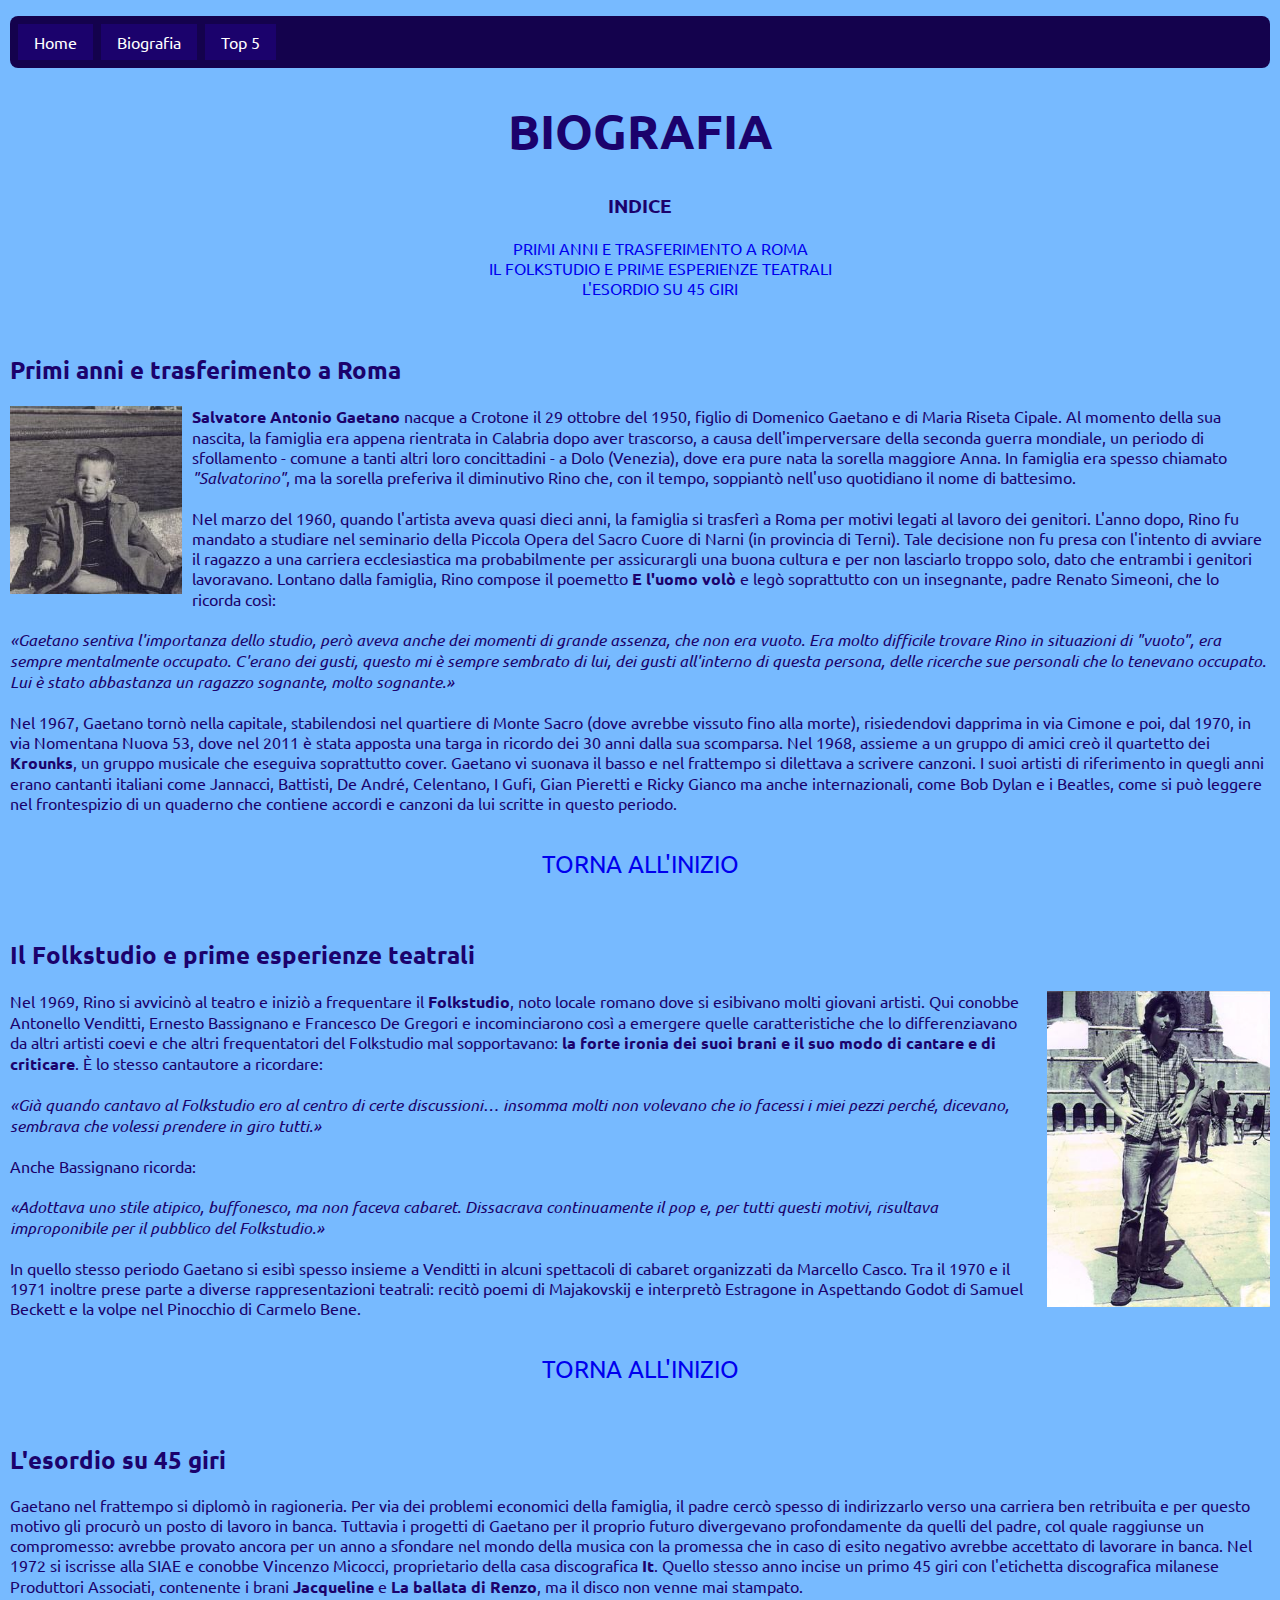
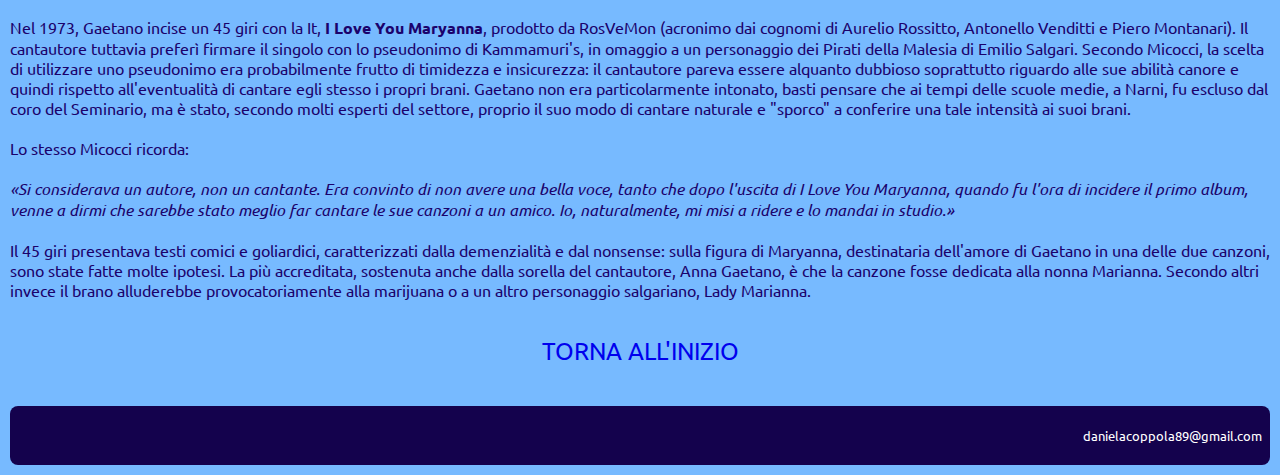
<file: Biografia/Biografia.html>
<!DOCTYPE html>
<html lang="en">
<head>
    <meta charset="UTF-8">
    <meta name="viewport" content="width=device-width, initial-scale=1">
    <title>Biografia</title>
    <link href="biografia.css" rel="stylesheet" type="text/css">
    <link href="../commonSettings.css" rel="stylesheet" type="text/css">
</head>
<body>
<header>
    <nav>
        <ul class="navbar">
            <li><a href="../index.html">Home</a></li>
            <li><a href="#">Biografia</a></li>
            <li><a href="../Top5/Top5.html">Top 5</a></li>
        </ul>
    </nav>
</header>
<h1><a id="inizio">Biografia</a></h1>
<h3>Indice</h3>
<ul class="indice">
    <li><a href="#p1">Primi anni e trasferimento a Roma</a></li>
    <li><a href="#p2">Il Folkstudio e prime esperienze teatrali</a></li>
    <li><a href="#p3">L'esordio su 45 giri</a></li>
</ul>
<br>
<h2 id="p1">Primi anni e trasferimento a Roma</h2>
<div>
    <img class="alignleft" src="../media/R.jfif">
    <p>
        <strong>Salvatore Antonio Gaetano</strong> nacque a Crotone il 29 ottobre del 1950, figlio di Domenico Gaetano e di Maria Riseta Cipale. Al momento della sua nascita, la famiglia era appena rientrata in Calabria dopo aver trascorso, a causa dell'imperversare della seconda guerra mondiale, un periodo di sfollamento - comune a tanti altri loro concittadini - a Dolo (Venezia), dove era pure nata la sorella maggiore Anna. In famiglia era spesso chiamato <em>"Salvatorino"</em>, ma la sorella preferiva il diminutivo Rino che, con il tempo, soppiantò nell'uso quotidiano il nome di battesimo.
        <br>
        <br>
        Nel marzo del 1960, quando l'artista aveva quasi dieci anni, la famiglia si trasferì a Roma per motivi legati al lavoro dei genitori. L'anno dopo, Rino fu mandato a studiare nel seminario della Piccola Opera del Sacro Cuore di Narni (in provincia di Terni). Tale decisione non fu presa con l'intento di avviare il ragazzo a una carriera ecclesiastica ma probabilmente per assicurargli una buona cultura e per non lasciarlo troppo solo, dato che entrambi i genitori lavoravano. Lontano dalla famiglia, Rino compose il poemetto <strong>E l'uomo volò</strong> e legò soprattutto con un insegnante, padre Renato Simeoni, che lo ricorda così:
        <br>
        <br>
        <cite>«Gaetano sentiva l'importanza dello studio, però aveva anche dei momenti di grande assenza, che non era vuoto. Era molto difficile trovare Rino in situazioni di "vuoto", era sempre mentalmente occupato. C'erano dei gusti, questo mi è sempre sembrato di lui, dei gusti all'interno di questa persona, delle ricerche sue personali che lo tenevano occupato. Lui è stato abbastanza un ragazzo sognante, molto sognante.»</cite>
        <br>
        <br>
        Nel 1967, Gaetano tornò nella capitale, stabilendosi nel quartiere di Monte Sacro (dove avrebbe vissuto fino alla morte), risiedendovi dapprima in via Cimone e poi, dal 1970, in via Nomentana Nuova 53, dove nel 2011 è stata apposta una targa in ricordo dei 30 anni dalla sua scomparsa. Nel 1968, assieme a un gruppo di amici creò il quartetto dei <strong>Krounks</strong>, un gruppo musicale che eseguiva soprattutto cover. Gaetano vi suonava il basso e nel frattempo si dilettava a scrivere canzoni. I suoi artisti di riferimento in quegli anni erano cantanti italiani come Jannacci, Battisti, De André, Celentano, I Gufi, Gian Pieretti e Ricky Gianco ma anche internazionali, come Bob Dylan e i Beatles, come si può leggere nel frontespizio di un quaderno che contiene accordi e canzoni da lui scritte in questo periodo.
    </p>
</div>
<br>
<a class="linkInizio" href="#inizio">TORNA ALL'INIZIO</a>
<br>
<br>
<h2 id="p2">Il Folkstudio e prime esperienze teatrali</h2>
<div>
    <img class="alignright" src="../media/Rino_Gaetano5.jpg" width="223" height="316">
    <p>
        Nel 1969, Rino si avvicinò al teatro e iniziò a frequentare il <strong>Folkstudio</strong>, noto locale romano dove si esibivano molti giovani artisti. Qui conobbe Antonello Venditti, Ernesto Bassignano e Francesco De Gregori e incominciarono così a emergere quelle caratteristiche che lo differenziavano da altri artisti coevi e che altri frequentatori del Folkstudio mal sopportavano: <strong>la forte ironia dei suoi brani e il suo modo di cantare e di criticare</strong>. È lo stesso cantautore a ricordare:
        <br>
        <br>
        <cite>«Già quando cantavo al Folkstudio ero al centro di certe discussioni… insomma molti non volevano che io facessi i miei pezzi perché, dicevano, sembrava che volessi prendere in giro tutti.»</cite>
        <br>
        <br>
        Anche Bassignano ricorda:
        <br>
        <br>
        <cite>«Adottava uno stile atipico, buffonesco, ma non faceva cabaret. Dissacrava continuamente il pop e, per tutti questi motivi, risultava improponibile per il pubblico del Folkstudio.»</cite>
        <br>
        <br>
        In quello stesso periodo Gaetano si esibì spesso insieme a Venditti in alcuni spettacoli di cabaret organizzati da Marcello Casco. Tra il 1970 e il 1971 inoltre prese parte a diverse rappresentazioni teatrali: recitò poemi di Majakovskij e interpretò Estragone in Aspettando Godot di Samuel Beckett e la volpe nel Pinocchio di Carmelo Bene.
    </p>
</div>
<br>
    <a class="linkInizio" href="#inizio">TORNA ALL'INIZIO</a>
    <br>
    <br>
    <h2 id="p3">L'esordio su 45 giri</h2>
    <div>
        <p>
            Gaetano nel frattempo si diplomò in ragioneria. Per via dei problemi economici della famiglia, il padre cercò spesso di indirizzarlo verso una carriera ben retribuita e per questo motivo gli procurò un posto di lavoro in banca. Tuttavia i progetti di Gaetano per il proprio futuro divergevano profondamente da quelli del padre, col quale raggiunse un compromesso: avrebbe provato ancora per un anno a sfondare nel mondo della musica con la promessa che in caso di esito negativo avrebbe accettato di lavorare in banca. Nel 1972 si iscrisse alla SIAE e conobbe Vincenzo Micocci, proprietario della casa discografica <strong>It</strong>. Quello stesso anno incise un primo 45 giri con l'etichetta discografica milanese Produttori Associati, contenente i brani <strong>Jacqueline</strong> e <strong>La ballata di Renzo</strong>, ma il disco non venne mai stampato.
            <br>
            <br>
            Nel 1973, Gaetano incise un 45 giri con la It, <strong>I Love You Maryanna</strong>, prodotto da RosVeMon (acronimo dai cognomi di Aurelio Rossitto, Antonello Venditti e Piero Montanari). Il cantautore tuttavia preferì firmare il singolo con lo pseudonimo di Kammamuri's, in omaggio a un personaggio dei Pirati della Malesia di Emilio Salgari. Secondo Micocci, la scelta di utilizzare uno pseudonimo era probabilmente frutto di timidezza e insicurezza: il cantautore pareva essere alquanto dubbioso soprattutto riguardo alle sue abilità canore e quindi rispetto all'eventualità di cantare egli stesso i propri brani. Gaetano non era particolarmente intonato, basti pensare che ai tempi delle scuole medie, a Narni, fu escluso dal coro del Seminario, ma è stato, secondo molti esperti del settore, proprio il suo modo di cantare naturale e "sporco" a conferire una tale intensità ai suoi brani.
            <br>
            <br>
            Lo stesso Micocci ricorda:
            <br>
            <br>
            <cite>«Si considerava un autore, non un cantante. Era convinto di non avere una bella voce, tanto che dopo l'uscita di I Love You Maryanna, quando fu l'ora di incidere il primo album, venne a dirmi che sarebbe stato meglio far cantare le sue canzoni a un amico. Io, naturalmente, mi misi a ridere e lo mandai in studio.»</cite>
            <br>
            <br>
            Il 45 giri presentava testi comici e goliardici, caratterizzati dalla demenzialità e dal nonsense: sulla figura di Maryanna, destinataria dell'amore di Gaetano in una delle due canzoni, sono state fatte molte ipotesi. La più accreditata, sostenuta anche dalla sorella del cantautore, Anna Gaetano, è che la canzone fosse dedicata alla nonna Marianna. Secondo altri invece il brano alluderebbe provocatoriamente alla marijuana o a un altro personaggio salgariano, Lady Marianna.
        </p>
    </div>
<br>
        <a class="linkInizio" href="#inizio">TORNA ALL'INIZIO</a>
<br>
<br>
<footer>
    <p>danielacoppola89@gmail.com</p>
</footer>
</body>
</html>
</file>
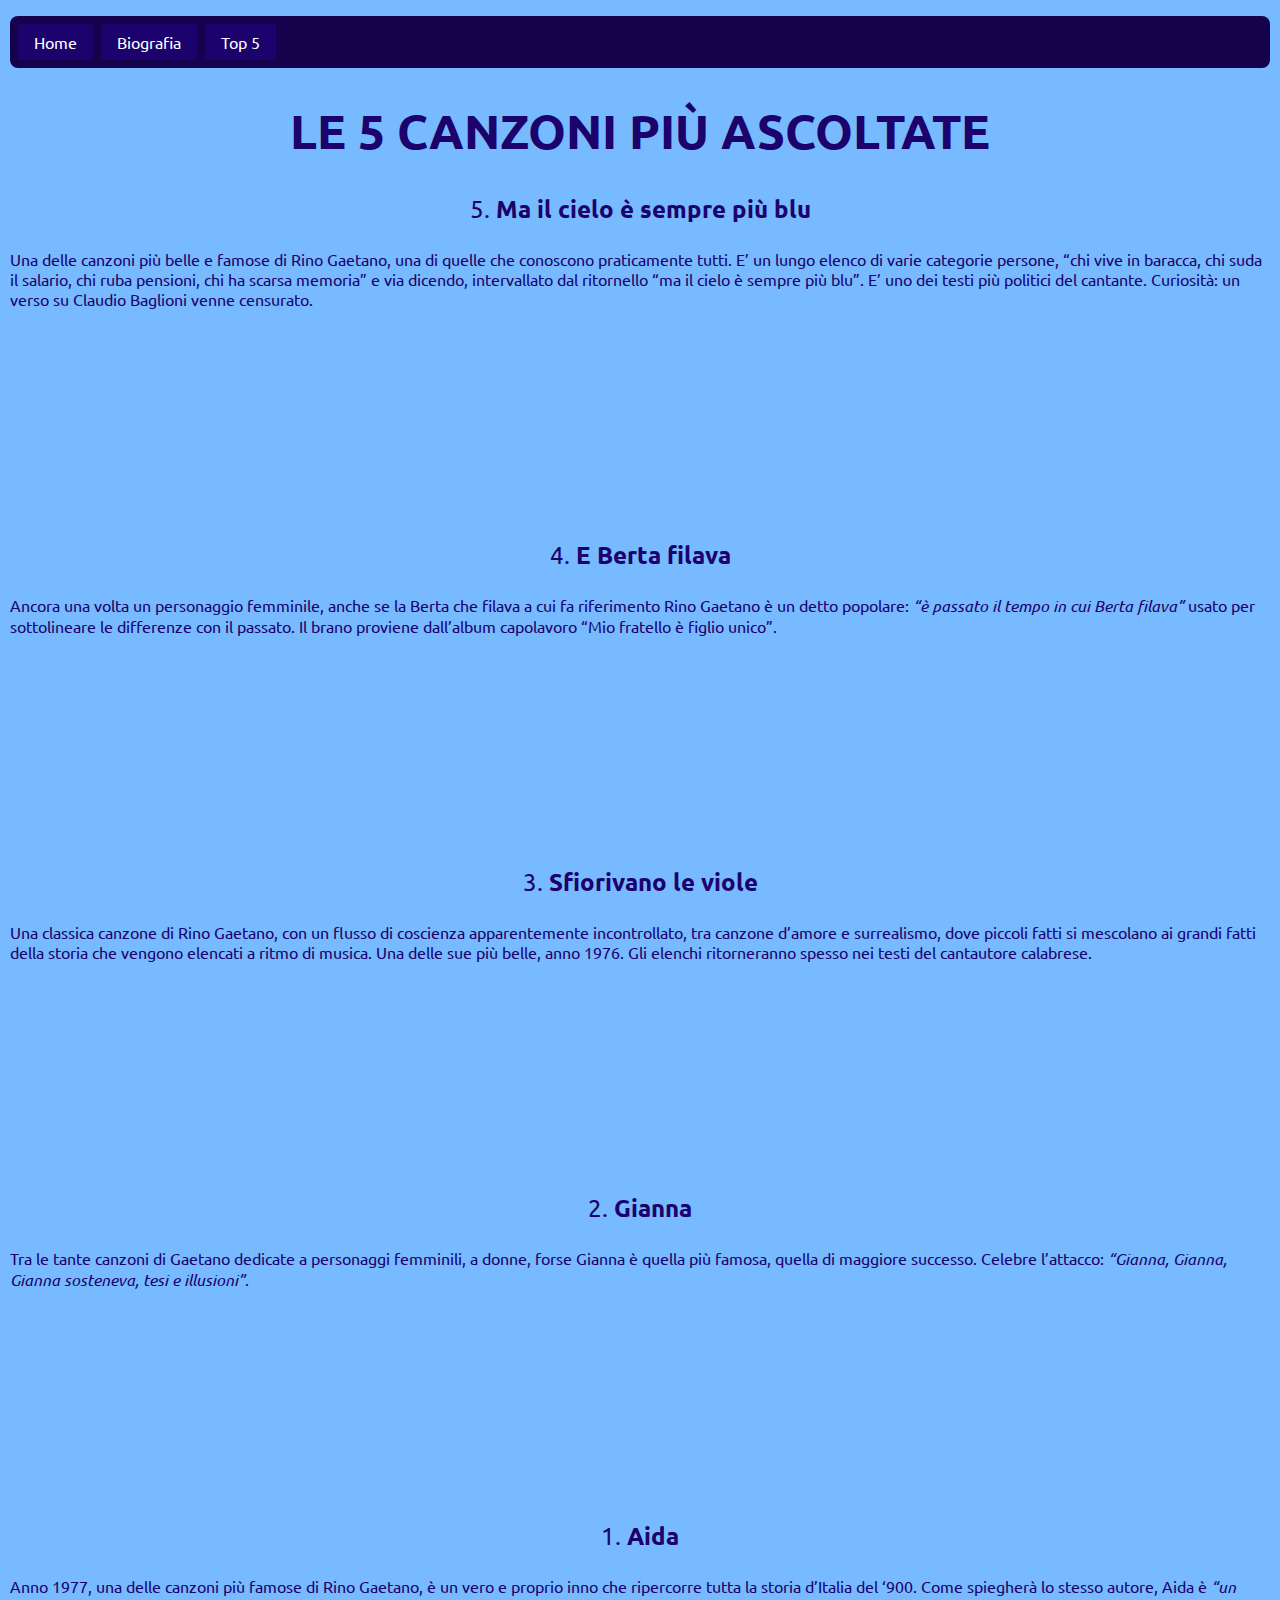
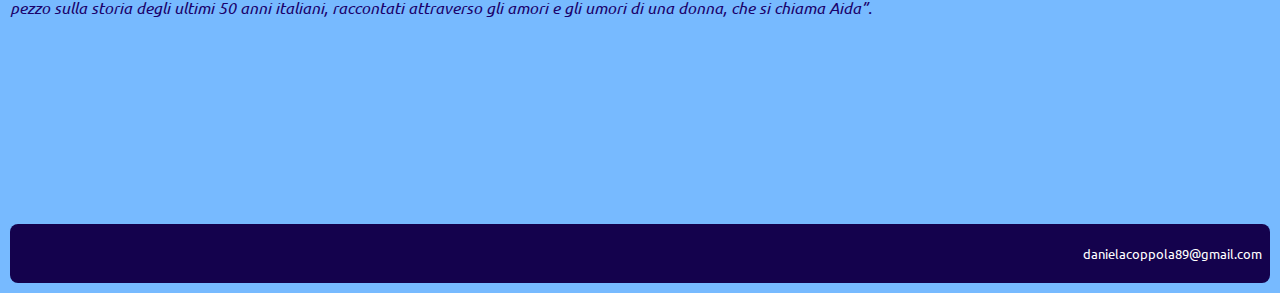
<file: Top5/Top5.html>
<!DOCTYPE html>
<html lang="en">
<head>
    <meta charset="UTF-8">
    <meta name="viewport" content="width=device-width, initial-scale=1">
    <title>Top 5</title>
    <link href="top5.css" rel="stylesheet" type="text/css">
    <link href="../commonSettings.css" rel="stylesheet" type="text/css">
</head>
<body>
<header>
    <nav>
        <ul class="navbar">
            <li><a href="../index.html">Home</a></li>
            <li><a href="../Biografia/Biografia.html">Biografia</a></li>
            <li><a href="#">Top 5</a></li>
        </ul>
    </nav>
</header>
<h1>Le 5 canzoni più ascoltate</h1>
<p class="song">5. <strong>Ma il cielo è sempre più blu</strong></p>
<p>Una delle canzoni più belle e famose di Rino Gaetano, una di quelle che conoscono praticamente tutti. E’ un lungo elenco di varie categorie persone, “chi vive in baracca, chi suda il salario, chi ruba pensioni, chi ha scarsa memoria” e via dicendo, intervallato dal ritornello “ma il cielo è sempre più blu”. E’ uno dei testi più politici del cantante. Curiosità: un verso su Claudio Baglioni venne censurato.</p>
    <br>
    <iframe src="https://www.youtube.com/embed/rfaihaFlcSg" title="YouTube video player" frameborder="0" allow="accelerometer; autoplay; clipboard-write; encrypted-media; gyroscope; picture-in-picture; web-share" allowfullscreen></iframe>
<br>
<p class="song">4. <strong>E Berta filava</strong></p>
<p>Ancora una volta un personaggio femminile, anche se la Berta che filava a cui fa riferimento Rino Gaetano è un detto popolare: <em>“è passato il tempo in cui Berta filava”</em> usato per sottolineare le differenze con il passato. Il brano proviene dall’album capolavoro “Mio fratello è figlio unico”.</p>
<br>
<iframe src="https://www.youtube.com/embed/msf1yZl3UlE" title="YouTube video player" frameborder="0" allow="accelerometer; autoplay; clipboard-write; encrypted-media; gyroscope; picture-in-picture; web-share" allowfullscreen></iframe>
<br>
<p class="song">3. <strong>Sfiorivano le viole</strong></p>
<p>Una classica canzone di Rino Gaetano, con un flusso di coscienza apparentemente incontrollato, tra canzone d’amore e surrealismo, dove piccoli fatti si mescolano ai grandi fatti della storia che vengono elencati a ritmo di musica. Una delle sue più belle, anno 1976. Gli elenchi ritorneranno spesso nei testi del cantautore calabrese.</p>
<br>
<iframe src="https://www.youtube.com/embed/Ao7dU-KCjJs" title="YouTube video player" frameborder="0" allow="accelerometer; autoplay; clipboard-write; encrypted-media; gyroscope; picture-in-picture; web-share" allowfullscreen></iframe>
<br>
<p class="song">2. <strong>Gianna</strong></p>
<p>Tra le tante canzoni di Gaetano dedicate a personaggi femminili, a donne, forse Gianna è quella più famosa, quella di maggiore successo. Celebre l’attacco: <em>“Gianna, Gianna, Gianna sosteneva, tesi e illusioni”</em>.</p>
<br>
<iframe src="https://www.youtube.com/embed/laIH5AQqeH0" title="YouTube video player" frameborder="0" allow="accelerometer; autoplay; clipboard-write; encrypted-media; gyroscope; picture-in-picture; web-share" allowfullscreen></iframe>
<br>
<p class="song">1. <strong>Aida</strong></p>
<p>Anno 1977, una delle canzoni più famose di Rino Gaetano, è un vero e proprio inno che ripercorre tutta la storia d’Italia del ‘900. Come spiegherà lo stesso autore, Aida è <cite>“un pezzo sulla storia degli ultimi 50 anni italiani, raccontati attraverso gli amori e gli umori di una donna, che si chiama Aida”.</cite></p>
<br>
<iframe src="https://www.youtube.com/embed/eQWh1eh0Bhs" title="YouTube video player" frameborder="0" allow="accelerometer; autoplay; clipboard-write; encrypted-media; gyroscope; picture-in-picture; web-share" allowfullscreen></iframe>
<br>
<footer>
    <p>danielacoppola89@gmail.com</p>
</footer>
</body>
</html>
</file>
<file: Biografia/biografia.css>
/*impostazioni indice*/

ul.indice{
    display: block;
    list-style-type: none;
    text-align: center;
}

ul.indice >li >a{
    text-decoration: none;
    text-align: center;
    text-transform: uppercase;
}

h3{
    text-transform: uppercase;
    text-align: center;
}

ul.indice >li >a:hover{
    color: #ffffff;
}

/*impostazioni link "TORNA ALL'INIZIO"*/

.linkInizio{
    text-decoration: none;
    font-size: 1.5em;
    display: block;
    text-align: center;
}

.linkInizio:hover{
    color: #ffffff;
}

/*float*/

.alignleft{
    float: left;
    padding-right: 10px;
}

.alignright{
    float: right;
    padding-left: 10px;
}
</file>
<file: commonSettings.css>
@import url('https://fonts.googleapis.com/css2?family=Ubuntu&display=swap');

/*navbar settings*/

ul.navbar{
    display: flex;
    flex-wrap: wrap;
    align-content: space-around;
    padding: .5em;
    list-style-type: none;
    background-color: #14024d;
    border-radius: .5em;
}

ul.navbar > li{
    margin-top: 0;
}

ul.navbar > li > a{
    display: flex;
    /*Gli elementi <a> di solito sono "in-line":
    questa regola li forza ad essere elementi block, questo comporta che diventano dei box*/
    padding: .5em/*padding top e bottom*/ 1em/*padding laterale*/;
    background-color: #1b026c;
    color: white;
    text-decoration: none;
}

ul.navbar > li >a:hover{
    background-color: #77baff;
}

ul.navbar >li + li{
    margin-left: .5em;
}

/*body settings*/

body{
    background-color: #77baff;
    color: #1b026c;
    font-family: 'Ubuntu', sans-serif;
    margin: 10px;
}

h1{
    text-align: center;
    font-size: 3em;
    text-transform: uppercase;
}

/*footer settings*/

footer{
    display: flex;
    flex-wrap: wrap;
    padding: .5em;
    background-color: #14024d;
    border-radius: .5em;
}

footer > p{
    margin-left: auto;
    color: white;
    font-size: small;
}

/*responsive design*/

@media (min-width: 1025px) and (max-width: 1400px){
    html{
        font-size: 1em;
    }
    header, footer{
        max-width: 1400px;
    }
}

@media (min-width: 980px) and (max-width: 1024px){
    html{
        font-size: 1em;
    }
    header, footer{
        max-width: 1024px;
    }
}

@media (min-width: 768px) and (max-width: 979px){
    html{
        font-size: 1em;
    }
    header, footer{
        max-width: 979px;
    }
}

@media (min-width: 481px) and(max-width: 767px){
    html{
        font-size: 0.8em;
    }
    header, footer{
        max-width: 767px;
    }
}

@media (min-width: 321px) and(max-width: 480px){
    html{
        font-size: 0.5em;
    }

    header, footer{
        max-width: 480px;
    }
}

@media (max-width: 320px){
    html{
        font-size: 0.3em;
    }
    header, footer{
        max-width: 320px;
    }
}
</file>
<file: Top5/top5.css>
.song{
    display: block;
    text-align: center;
    font-size: 1.5em;
}

iframe{
    display: block;
    margin-left: auto;
    margin-right: auto;
    width: 70%;
}
</file>
